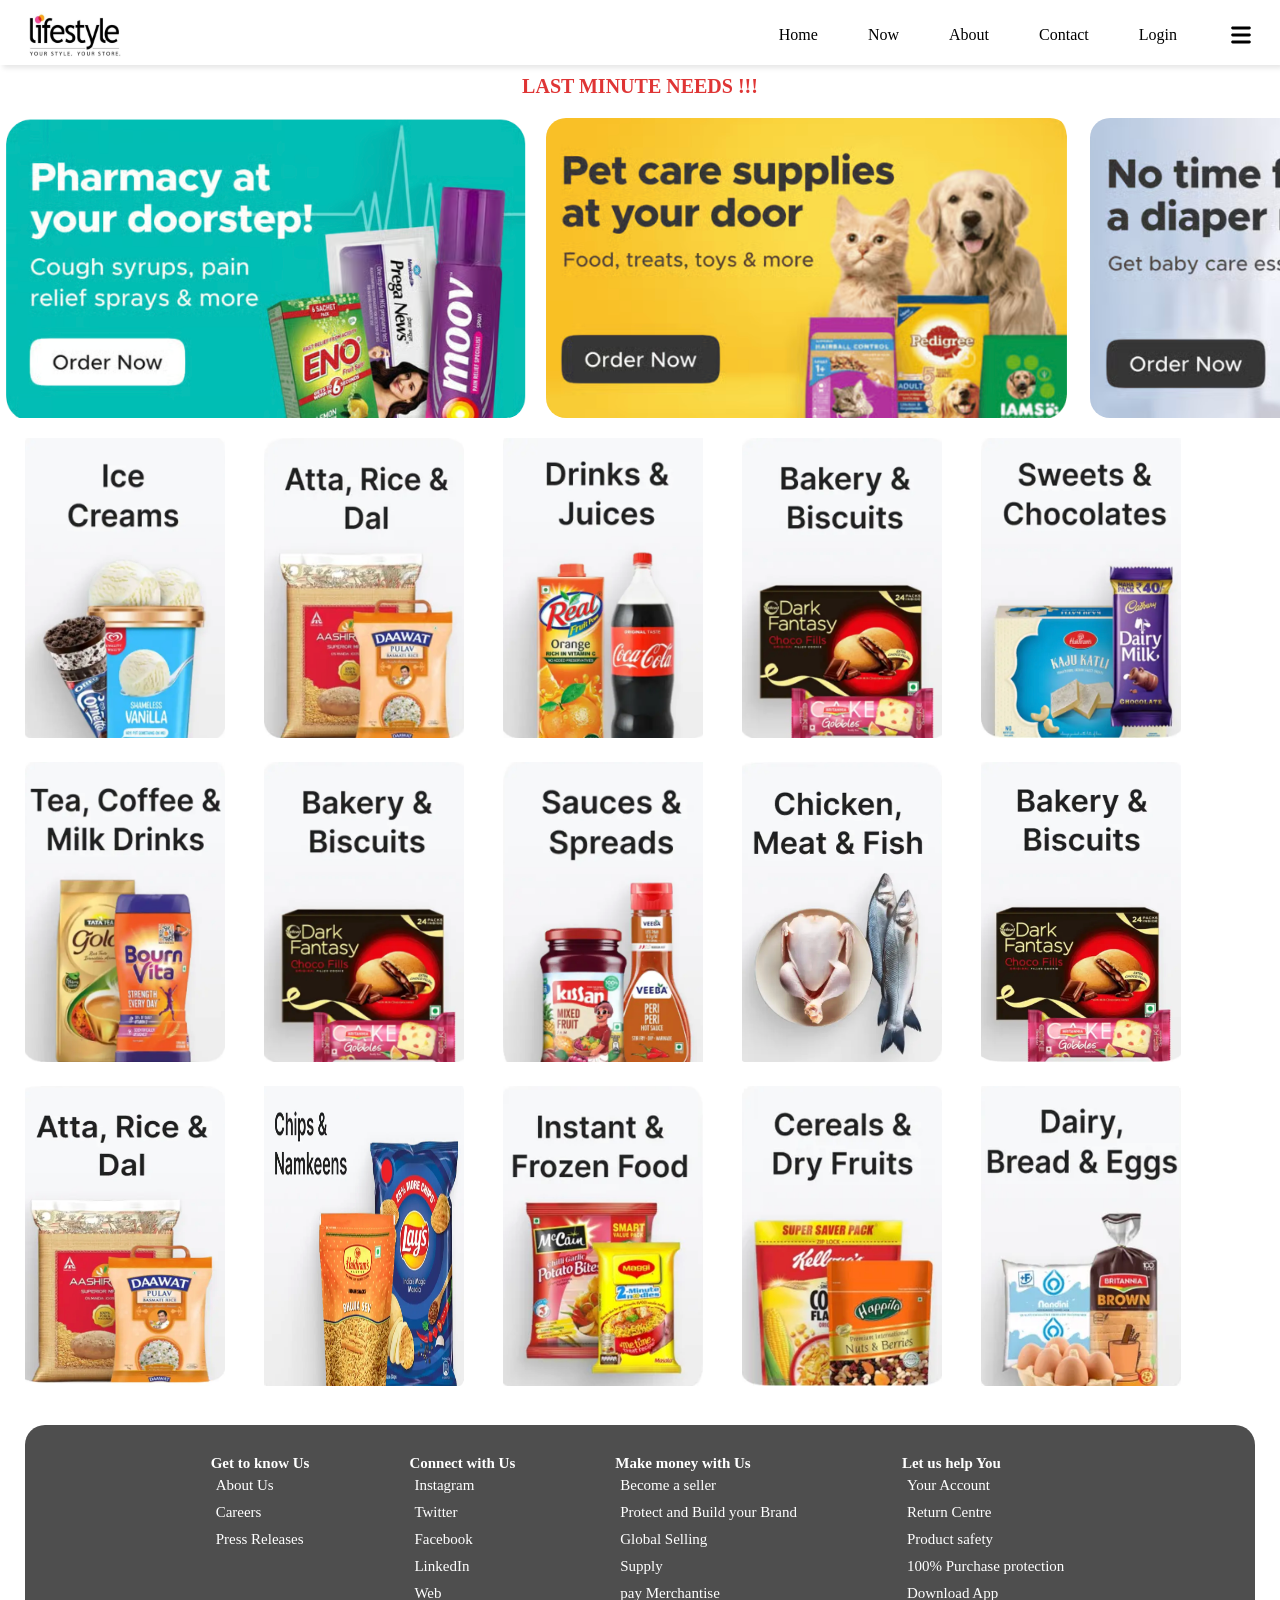
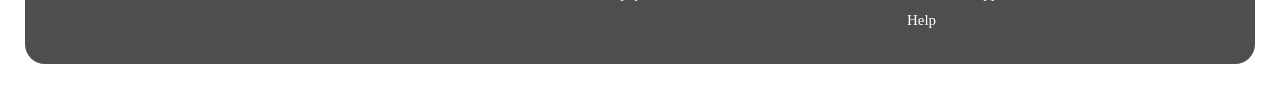
<file: now.html>
<!DOCTYPE html>
<html lang="en">

<head>
    <meta charset="UTF-8">
    <meta name="viewport" content="width=device-width, initial-scale=1.0">
    <title>Now</title>
    <link rel="stylesheet" href="nav.css">
    <link rel="stylesheet" href="now.css">
    <link rel="stylesheet" href="footer.css">


</head>

<body>
    <header>
        <nav>
            <ul class="sidebar">
                <!-- <li onclick=hideSidebar()></li> -->
                <li class="close-btn" onclick="hideSidebar()"><a href="#" aria-label="Close menu" role="button"
                        tabindex="0"><svg xmlns="http://www.w3.org/2000/svg" viewBox="0 0 24 24" role="img"
                            aria-hidden="true">
                            <line x1="4" y1="4" x2="20" y2="20" stroke="currentColor" stroke-width="2"
                                stroke-linecap="round" />
                            <line x1="20" y1="4" x2="4" y2="20" stroke="currentColor" stroke-width="2"
                                stroke-linecap="round" />
                        </svg></a></li>
                <li><a href="#">Home</a></li>
                <li><a href="#">Products</a></li>
                <li><a href="#">About</a></li>
                <li><a href="#">Contact</a></li>
                <li><a href="#">Login</a></li>

            </ul>
            <ul>
                <li><a><img src="images/logo.jpeg" width="100px" height="50px"></a>
                </li>
                <li class="mobile"><a href="home.html">Home</a></li>
                <li class="mobile"><a href="now.html">Now</a></li>
                <li class="mobile"><a href="#">About</a></li>
                <li class="mobile"><a href="#">Contact</a></li>
                <li class="mobile"><a href="sign_in.html">Login</a></li>
                <li class="menu-btn" onclick="showSidebar()"><a href="#"><svg xmlns="http://www.w3.org/2000/svg"
                            viewBox="0 0 640 640"><!--!Font Awesome Free v7.1.0 by @fontawesome - https://fontawesome.com License - https://fontawesome.com/license/free Copyright 2026 Fonticons, Inc.-->
                            <path
                                d="M96 160C96 142.3 110.3 128 128 128L512 128C529.7 128 544 142.3 544 160C544 177.7 529.7 192 512 192L128 192C110.3 192 96 177.7 96 160zM96 320C96 302.3 110.3 288 128 288L512 288C529.7 288 544 302.3 544 320C544 337.7 529.7 352 512 352L128 352C110.3 352 96 337.7 96 320zM544 480C544 497.7 529.7 512 512 512L128 512C110.3 512 96 497.7 96 480C96 462.3 110.3 448 128 448L512 448C529.7 448 544 462.3 544 480z"
                                width="50px" height="50px">
                        </svg></a></li>
                <!-- <li class="menu-btn" onclick="showSidebar()"><a href="#"></a></li> -->
            </ul>
        </nav>
    </header>
    <script src="./index.js"></script>

    <div class="essential">
        <div class="words">LAST MINUTE NEEDS !!!</div>
        <div class="top">
            <img class="see" src="home-page-image/Screenshot 2026-01-15 at 3.49.00 PM.png">
            <img class="see" src="home-page-image/Screenshot 2026-01-15 at 3.49.07 PM.png">
            <img class="see" src="products/Screenshot 2026-01-15 at 11.05.30 PM.png">

        </div>
        <div class="second-div">
            <img class="last" src="home-page-image/Screenshot 2026-01-15 at 4.14.16 PM.png">
            <img class="last" src="home-page-image/Screenshot 2026-01-15 at 4.27.04 PM.png">
            <img class="last" src="home-page-image/Screenshot 2026-01-15 at 4.14.28 PM.png">
            <img class="last" src="home-page-image/Screenshot 2026-01-15 at 4.15.18 PM.png">
            <img class="last" src="home-page-image/Screenshot 2026-01-15 at 4.14.55 PM.png">
            <img class="last" src="home-page-image/Screenshot 2026-01-15 at 4.15.04 PM.png">
            <img class="last" src="home-page-image/Screenshot 2026-01-15 at 4.15.18 PM.png">
            <img class="last" src="home-page-image/Screenshot 2026-01-15 at 4.15.31 PM.png">
            <img class="last" src="products/Screenshot 2026-01-15 at 11.07.32 PM.png">
            <img class="last" src="products/Screenshot 2026-01-15 at 11.07.38 PM.png">
            <img class="last" src="products/Screenshot 2026-01-15 at 11.07.21 PM.png">
            <img class="last" src="products/Screenshot 2026-01-15 at 11.07.13 PM.png">
            <img class="last" src="home-page-image/Screenshot 2026-01-15 at 4.26.33 PM.png">
            <img class="last" src="home-page-image/Screenshot 2026-01-15 at 4.26.45 PM.png">
            <img class="last"id="lasts" src="home-page-image/Screenshot 2026-01-15 at 4.26.53 PM.png">
        </div>
    </div>
    <footer>
        <ul class="ul"><b>Get to know Us</b> 
            <li>About Us</li>
            <li>Careers</li>
            <li>Press Releases</li>

        </ul>

        <ul class="ul"><b>Connect with Us</b>
            <li>Instagram</li>
            <li>Twitter</li>
            <li>Facebook</li>
            <li>LinkedIn</li>
            <li>Web</li>
        </ul>

        <ul class="ul"><b>Make money with Us</b>
            <li>Become a seller</li>
            <li>Protect and Build your Brand</li>
            <li>Global Selling</li>
            <li>Supply</li>
            <li>pay Merchantise</li>
        </ul>

        <ul class="ul"><b>Let us help You</b>
            <li>Your Account</li>
            <li>Return Centre</li>
            <li>Product safety</li>
            <li>100% Purchase protection</li>
            <li>Download App</li>
            <li>Help</li>
        </ul>
    </footer>
</body>

</html>
</file>
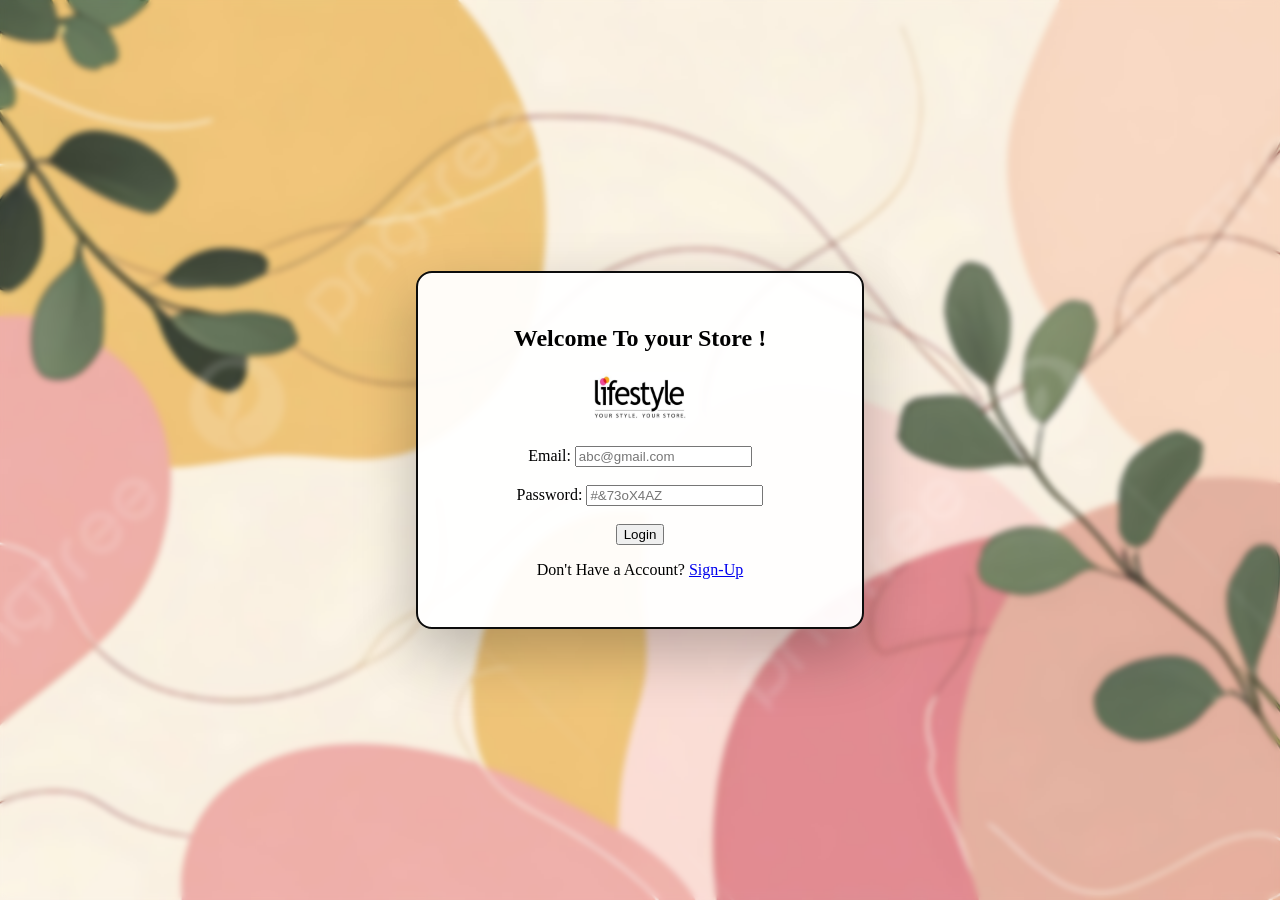
<file: sign_in.html>
<!DOCTYPE html>
<html lang="en">

<head>
    <meta charset="UTF-8">
    <meta name="viewport" content="width=device-width, initial-scale=1.0">
    <title>Sign-in</title>
    <link rel="stylesheet" href="sign_in.css">
</head>

<body>

    <div class="inner-box">
        <h2>Welcome To your Store !</h2>
        <img class="logo-form" src="images/logo.jpeg" width="100px" height="50px">
        <form>
            <div class="group">
                <label>Email:</label>
                <input type="numbers" placeholder="abc@gmail.com" required><br><br>
            </div>
            <div class="group">
                <label>Password:</label>
                <input type="password" placeholder="#&73oX4AZ" required><br><br>
            </div>
            <button type="submit">Login</button>
            <p class="signup">
                Don't Have a Account?
                <a href="#">Sign-Up</a>
            </p>
        </form>
    </div>
</body>
</html>
</file>
<file: nav.css>
*{
    margin:0px;
    padding:0px;
}

nav{
    background-color:white;
    box-shadow: 3px 3px 5px rgba(0,0,0,0.1);
}
nav ul{
    width:100%;
    list-style:none;
    display:flex;
    justify-content:flex-end;
    align-items:center;

}
nav li{
    height:50px;   
    margin-top :5px;
}
nav a {
    height:100%;
    padding:0 20px;
    text-decoration:none;
    display:flex;
    align-items:center;
    color:black;
}
nav a:hover {
    background-color:#f0f0f0;
}
nav li:first-child{
    margin-right:auto;

}
.sidebar{
    position:fixed;
    top:0;
    right:0;
    height:100vh;
    width:250px;
    z-index:999;
    background-color:white;
    box-shadow: -10px 0 10px rgba(0,0,0,0.1);
    display:none;
    flex-direction:column;
    align-items: flex-start;
    justify-content:flex-start;
    padding-top:25px;

}

.sidebar li{
    width:500%;

}
.sidebar a{
    width:100%;

}
.sidebar .close-btn{
    align-self:flex-end;
    margin:10px;
    cursor:pointer;
}
.sidebar .close-btn svg{
    width:28px;
    height:28px;
    display:block;
    color:black;
}

.menu-btn{
    display:block;
    cursor:pointer;
}
.menu-btn svg{
    fill: currentColor;
    width: 28px;
    height: 28px;
}

@media(max-width:1200px){
    .sidebar{
        display:none;
    }
    .menu-btn{
        display:none;
    }
}
@media(max-width:800px){
    .sidebar{
        display:none;
    }
    .menu-btn{
        display:none;
    }
}
@media(max-width:600px){
    .mobile{
        display:none;
    }
    .menu-btn{
        display:block;
    }
}
@media(max-width:400px){
    .sidebar{
        width:100%;
    }
}
</file>
<file: now.css>
.words{
    text-align:center;
    padding:10px;
    font-size:20px;
    font-weight:bold;
    color:rgb(223, 53, 53);
}
.see{
    width:600px;
    height:300px;
    border-radius:20px;

}
.top{
    display:flex;
    gap:20px;
    margin:10px;
    margin-right:0px;
    margin-left:0px;
}
.last{
    width:200px;
    height:300px;
    padding:10px;
    margin-left:15px;
    
}
@media(max-width:1200px){
    .top{
        flex-wrap:wrap;
        justify-content:center;
        gap:16px;
    }
    .see{
        max-width:500px;
    }
    .words{
        font-size:18px;
    }

}
@media(max-width:800px){
    .second-div{
        padding-left:40px;  
        margin-right:0px;
        margin:0px
}
}
@media (max-width: 600px){
    .second-div{
        margin:0px;
        padding:0px;
        padding-left:50px;
    }
    #lasts{
        padding-left:130px;
    }
}
@media(max-width:400px){
    .second-div{
        display: grid;
        grid-template-columns: 1fr;   
        gap: 12px;
        margin: 0;
        padding: 0;  
}
    #lasts{
        padding-left:70px;
        width:60%
    }
    img.last{
        padding-left:70px;
        width:60%;

    }
    img.see{
        width:100%;
    }
}
</file>
<file: footer.css>
footer{
    display:flex;
    justify-content:center;
    gap:40px;
    margin:25px;
    background-color:rgb(78, 78, 78);
    border-radius:20px;
}
.ul {
    font-size:20px;
    color:white;
    margin:30px;
    font-size:15px;
}
ul li{
    padding:5px;
    list-style: none;
}
@media(max-width:600px){
    footer{
        gap:0px;
    }
    .ul{
        font-size:12px;
    }
}

@media(max-width:400px){
    footer{
        padding:20px;
        border-radius:10px;
        padding-left:20px;
    }
    .footer{
        display: grid;
        grid-template-columns: 1fr;
        text-align: left;
    }
    .ul{
        font-size:10px;
        margin:0px;
    }
    ul li{
        padding:10px;
    }
}
@media(max-width:800px){
    footer{
        margin:0px;

    }
}
</file>
<file: sign_in.css>
html,body{
    margin:0;
    padding:0;
    width:100%;
}




body{
    min-height:100vh;
    background-color:rgb(240, 241, 241);
    display:flex;
    justify-content:center;
    align-items:center;
    overflow:hidden;
    position:relative;
    background:url("products/draw.jpg");
    background-size: cover;
    background-position:center;
    position: relative;
    background-repeat:no-repeat;
    backdrop-filter: blur(3px);

}
.inner-box{
    background-color:rgba(255, 255, 255, 0.95);
    width:380px;
    padding:32px;
    border-radius:16px;
    box-shadow: 0 25px 60px rgba(0,0,0,0.25);
    text-align:center;
    border:2px solid rgb(12, 12, 12);
    margin:20px;
}
.logo-form{
    margin-bottom:20px;
}

@media(max-width:400px){
    .signup {
        font-size: 13px;
        text-align: center;
    }
    .inner-box {
        width: 100%;
        padding: 20px;
        border-radius: 12px;
  }

    .inner-box h1 {
        font-size: 20px;
        margin-bottom: 12px;
  }
}
</file>
